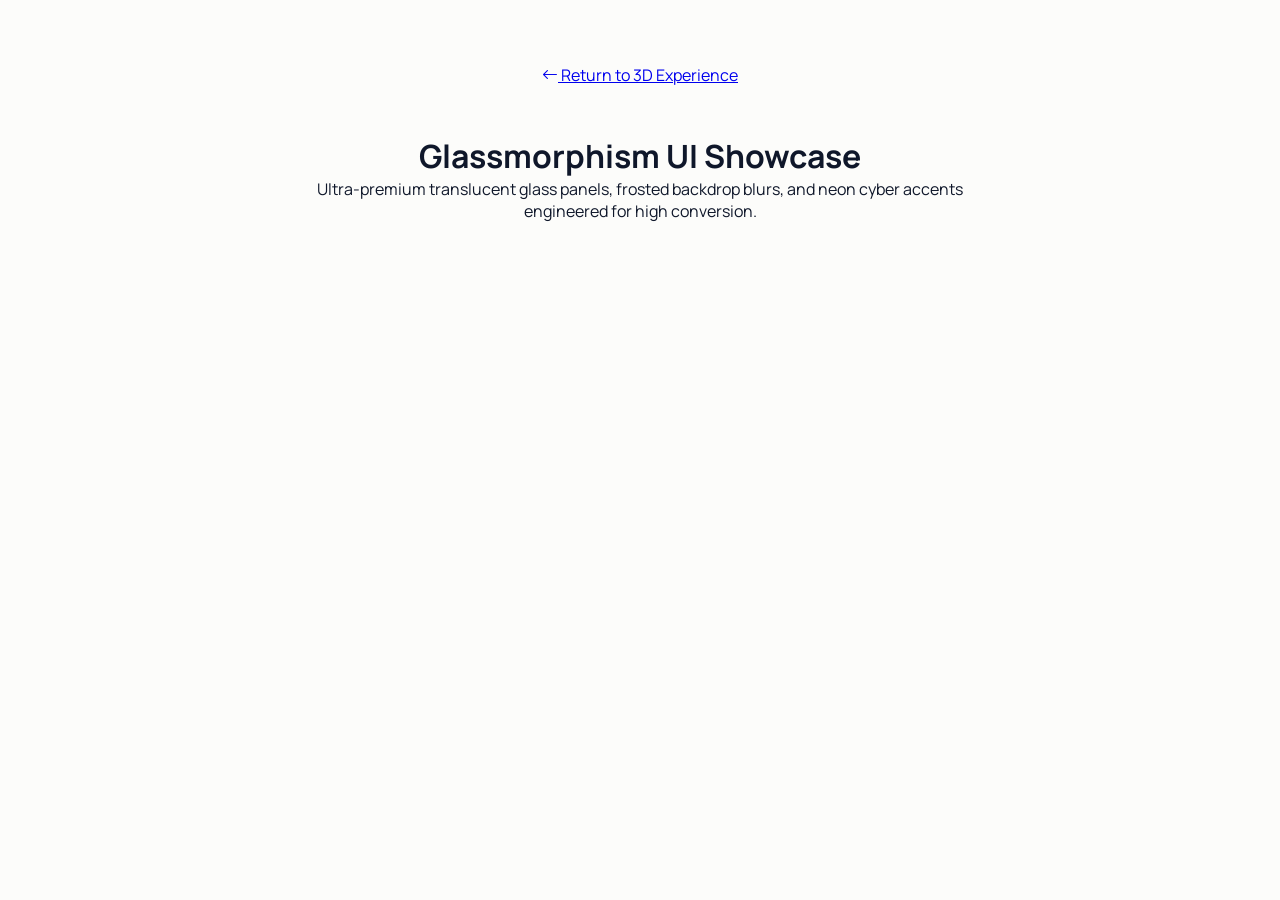
<file: glassmorphism.html>
<!DOCTYPE html>
<html lang="en">
<head>
  <meta charset="UTF-8">
  <meta name="viewport" content="width=device-width, initial-scale=1.0">
  <title>Glassmorphism Showcase | VS INFOSERVICE</title>
  <link rel="stylesheet" href="css/styles.css">
  <link rel="stylesheet" href="https://cdn.jsdelivr.net/npm/bootstrap-icons@1.11.3/font/bootstrap-icons.css">
</head>
<body style="padding: 4rem 2rem;">
  <div style="max-width: 800px; margin: 0 auto; text-align: center;">
    <a href="index.html" class="btn-peach-pill" style="margin-bottom: 2rem;">
      <i class="bi bi-arrow-left"></i> Return to 3D Experience
    </a>
    <div class="glass-panel" style="padding: 3rem;">
      <h1 class="stage-headline">Glassmorphism UI Showcase</h1>
      <p class="stage-description">Ultra-premium translucent glass panels, frosted backdrop blurs, and neon cyber accents engineered for high conversion.</p>
    </div>
  </div>
</body>
</html>
</file>
<file: css/styles.css>
/* ==========================================================================
   VS INFOSERVICE - Ultra-Clean Elegant Light UI & HD 3D Chip Assembly System
   Clean Off-White Studio Canvas (#fcfcfa), Crisp Typography & Hairline Borders
   ========================================================================== */

@import url('https://fonts.googleapis.com/css2?family=Fira+Code:wght@400;600&family=Inter:wght@300;400;500;600;700&family=Manrope:wght@400;500;600;700;800&family=Outfit:wght@400;500;600;700;800;900&family=Syne:wght@700;800;900&display=swap');

:root {
  --font-heading: 'Outfit', 'Syne', -apple-system, BlinkMacSystemFont, sans-serif;
  --font-body: 'Manrope', 'Inter', sans-serif;
  --font-mono: 'Fira Code', monospace;

  /* Ultra-Clean Light Studio Palette */
  --bg-studio: #fcfcfa;
  --bg-surface: #ffffff;
  --bg-soft: #f1f5f9;

  /* Typography */
  --text-main: #0f172a;
  --text-muted: #64748b;
  --text-dim: #94a3b8;

  /* VS Infoservice Royal Blue & Ice Cyan */
  --brand-blue: #0066cc;
  --brand-cyan: #00b4d8;
  --brand-gold: #d4af37;

  --gradient-blue: linear-gradient(135deg, #0066cc 0%, #00b4d8 100%);

  /* Clean Hairline Borders & Floating Shadows */
  --border-subtle: rgba(15, 23, 42, 0.08);
  --border-blue-glow: rgba(0, 102, 204, 0.35);

  --shadow-card: 0 10px 30px -5px rgba(15, 23, 42, 0.05), 0 0 0 1px rgba(15, 23, 42, 0.06);
  --shadow-hover: 0 20px 45px -10px rgba(0, 102, 204, 0.15), 0 0 0 1px rgba(0, 102, 204, 0.3);

  --transition-smooth: all 0.4s cubic-bezier(0.165, 0.84, 0.44, 1);
  --transition-spring: all 0.5s cubic-bezier(0.175, 0.885, 0.32, 1.275);
}

/* --- Reset & Base Layout --- */
*, *::before, *::after {
  box-sizing: border-box;
  margin: 0;
  padding: 0;
}

html, body {
  width: 100%;
  background-color: var(--bg-studio);
  color: var(--text-main);
  font-family: var(--font-body);
  overflow-x: hidden;
  scrollbar-width: thin;
  scrollbar-color: var(--brand-blue) var(--bg-studio);
}

::selection {
  background: var(--brand-blue);
  color: #ffffff;
}

/* --- Persistent WebGL Canvas Container --- */
#webgl-container {
  position: fixed;
  top: 0;
  left: 0;
  width: 100vw;
  height: 100vh;
  z-index: 1;
  pointer-events: none;
}

/* --- Clean Sticky Navbar --- */
.navbar {
  position: fixed;
  top: 0;
  left: 0;
  width: 100%;
  z-index: 100;
  padding: 1.25rem 3rem;
  display: flex;
  justify-content: space-between;
  align-items: center;
  background: rgba(252, 252, 250, 0.88);
  backdrop-filter: blur(20px);
  border-bottom: 1px solid var(--border-subtle);
  pointer-events: auto;
}

.navbar-brand {
  display: flex;
  align-items: center;
  gap: 0.75rem;
  text-decoration: none;
  color: var(--text-main);
}

.brand-logo-img {
  width: 36px;
  height: 36px;
  object-fit: contain;
}

.brand-name {
  font-family: var(--font-heading);
  font-weight: 800;
  font-size: 1.35rem;
  letter-spacing: 0.02em;
}

.nav-links {
  display: flex;
  align-items: center;
  gap: 2rem;
  list-style: none;
}

.nav-link {
  color: var(--text-muted);
  text-decoration: none;
  font-family: var(--font-body);
  font-weight: 600;
  font-size: 0.86rem;
  letter-spacing: 0.08em;
  text-transform: uppercase;
  transition: var(--transition-smooth);
}

.nav-link:hover, .nav-link.active {
  color: var(--brand-blue);
}

/* --- Elegant Badges & Buttons --- */
.pill-badge {
  display: inline-flex;
  align-items: center;
  gap: 0.55rem;
  padding: 0.45rem 1.1rem;
  border-radius: 9999px;
  background: rgba(0, 102, 204, 0.08);
  border: 1px solid rgba(0, 102, 204, 0.2);
  color: var(--brand-blue);
  font-family: var(--font-body);
  font-size: 0.8rem;
  font-weight: 700;
  letter-spacing: 0.1em;
  text-transform: uppercase;
  margin-bottom: 1.25rem;
}

.btn-blue-pill {
  display: inline-flex;
  align-items: center;
  gap: 0.75rem;
  padding: 0.9rem 2.2rem;
  border-radius: 9999px;
  background: var(--brand-blue);
  color: #ffffff;
  font-family: var(--font-heading);
  font-weight: 700;
  font-size: 0.95rem;
  text-decoration: none;
  border: none;
  box-shadow: 0 8px 25px rgba(0, 102, 204, 0.25);
  transition: var(--transition-spring);
  position: relative;
  overflow: hidden;
  cursor: pointer;
}

.btn-blue-pill .btn-icon-badge {
  display: inline-flex;
  align-items: center;
  justify-content: center;
  width: 28px;
  height: 28px;
  border-radius: 50%;
  background: rgba(255, 255, 255, 0.25);
  color: #ffffff;
  transition: var(--transition-smooth);
}

.btn-blue-pill:hover {
  transform: translateY(-3px);
  box-shadow: 0 14px 35px rgba(0, 102, 204, 0.4);
}

.btn-blue-pill:hover .btn-icon-badge {
  transform: rotate(45deg);
  background: rgba(255, 255, 255, 0.4);
}

/* --- Elegant Cards --- */
.elegant-card {
  background: var(--bg-surface);
  border: 1px solid var(--border-subtle);
  border-radius: 20px;
  box-shadow: var(--shadow-card);
  transition: var(--transition-smooth);
}

.elegant-card:hover {
  transform: translateY(-6px);
  box-shadow: var(--shadow-hover);
  border-color: var(--border-blue-glow);
}

/* Typography Gradient Utility */
.gradient-text {
  background: var(--gradient-blue);
  -webkit-background-clip: text;
  -webkit-text-fill-color: transparent;
}

/* Sections & Layout */
.section {
  padding: 7.5rem 2rem;
  position: relative;
  z-index: 2;
  pointer-events: auto;
}

.container {
  max-width: 1200px;
  margin: 0 auto;
}

.section-header {
  text-align: center;
  margin-bottom: 4rem;
}

.section-title {
  font-family: var(--font-heading);
  font-size: 3.2rem;
  font-weight: 800;
  letter-spacing: -0.03em;
  margin-bottom: 1rem;
}

.section-subtitle {
  font-size: 1.15rem;
  color: var(--text-muted);
  max-width: 650px;
  margin: 0 auto;
  line-height: 1.7;
}

/* Hero Section */
.hero {
  min-height: 100vh;
  padding: 8.5rem 2rem 4rem 2rem;
  display: flex;
  align-items: center;
  position: relative;
  z-index: 2;
  pointer-events: auto;
}

.hero-grid {
  display: grid;
  grid-template-columns: 1fr 1fr;
  gap: 3.5rem;
  align-items: center;
}

.hero-title {
  font-family: var(--font-heading);
  font-size: 3.8rem;
  font-weight: 900;
  line-height: 1.08;
  letter-spacing: -0.04em;
  margin-bottom: 1.5rem;
}

.hero-description {
  font-size: 1.2rem;
  color: var(--text-muted);
  line-height: 1.7;
  margin-bottom: 2rem;
}

/* Portfolio Cards Grid */
.projects-grid {
  display: grid;
  grid-template-columns: repeat(auto-fit, minmax(340px, 1fr));
  gap: 2rem;
}

.project-card {
  overflow: hidden;
  border-radius: 20px;
}

.project-thumb-box {
  height: 220px;
  background: var(--bg-soft);
  position: relative;
  overflow: hidden;
  display: flex;
  align-items: center;
  justify-content: center;
}

.project-thumb-img {
  width: 100%;
  height: 100%;
  object-fit: cover;
  transition: transform 0.6s ease;
}

.project-card:hover .project-thumb-img {
  transform: scale(1.06);
}

.project-info {
  padding: 1.75rem;
}

/* FAQ Accordion */
.faq-accordion-list {
  max-width: 850px;
  margin: 0 auto;
  display: flex;
  flex-direction: column;
  gap: 1.25rem;
}

.faq-item {
  border-radius: 16px;
  overflow: hidden;
}

.faq-question {
  padding: 1.5rem 2rem;
  display: flex;
  justify-content: space-between;
  align-items: center;
  font-family: var(--font-heading);
  font-weight: 700;
  font-size: 1.15rem;
  cursor: pointer;
}

.faq-answer {
  padding: 0 2rem 1.5rem 2rem;
  color: var(--text-muted);
  line-height: 1.7;
  font-size: 1rem;
  display: none;
}

.faq-item.active .faq-answer {
  display: block;
}

.faq-item.active .faq-icon {
  transform: rotate(180deg);
  color: var(--brand-blue);
}

/* Custom Pointer Glow Dot */
.custom-cursor-dot {
  position: fixed;
  top: 0;
  left: 0;
  width: 10px;
  height: 10px;
  background-color: var(--brand-blue);
  border-radius: 50%;
  pointer-events: none;
  z-index: 9999;
  margin-top: -5px;
  margin-left: -5px;
  box-shadow: 0 0 16px var(--brand-blue);
  transition: transform 0.1s ease;
}

/* Responsive */
@media (max-width: 992px) {
  .hero-grid { grid-template-columns: 1fr; }
  .hero-title { font-size: 2.8rem; }
  .section-title { font-size: 2.4rem; }
}
</file>
